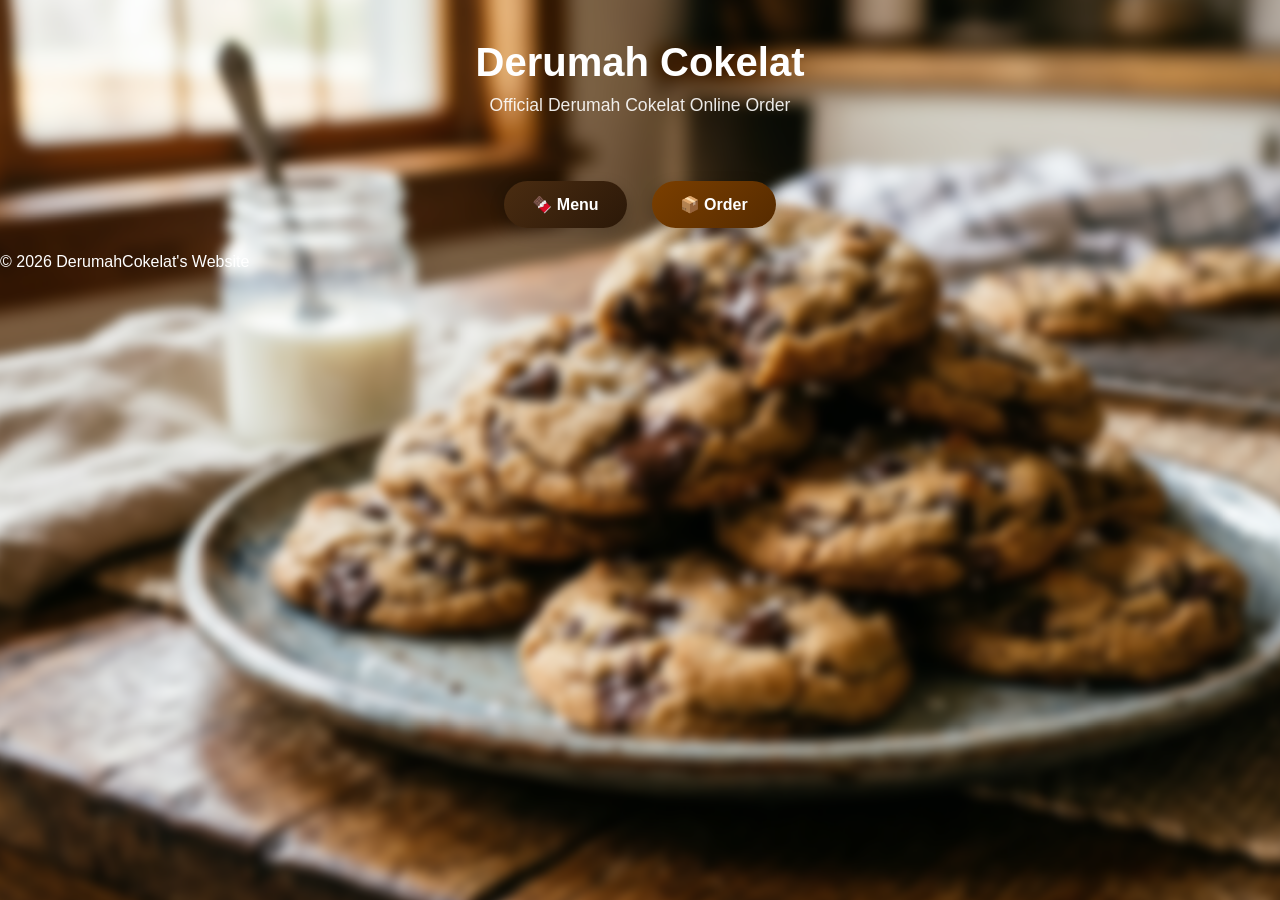
<file: index.html>
<!DOCTYPE html>
<html lang="en">
<head>
    <meta charset="UTF-8">
    <meta name="viewport" content="width=device-width, initial-scale=1.0">
    <title>Derumah Cokelat</title>
    <link rel="stylesheet" href="style.css">
</head>
<body>

    <div class="bg-overlay"></div>

    <div class="main-container">
        <header>
            <h1>Derumah Cokelat</h1>
            <p>Official Derumah Cokelat Online Order</p>
        </header>

        <div class="button-group">
            <a href="#menu" class="btn btn-menu">🍫 Menu</a>
            <a href="menu_page_website.html" class="btn btn-order">📦 Order</a>
        </div>

        <footer>
            &copy; 2026 DerumahCokelat's Website
        </footer>
    </div>

    <script>
        function sayHello(){
            alert("Hello from your website!");
        }
    </script>

</body>
</html>
</file>
<file: style.css>
/* ==========================================
   1. GLOBAL & BACKGROUND STYLES
   ========================================== */
* {
    box-sizing: border-box;
    margin: 0;
    padding: 0;
}

body {
    font-family: Arial, sans-serif;
    color: white;
    overflow-x: hidden;
    min-height: 100vh;
    position: relative;
    background-color: #121212; /* Warna dasar cadangan */
}

/* Membuat foto capture.png menjadi background dasar yang kabur */
.bg-overlay {
    position: fixed;
    top: 0;
    left: 0;
    width: 100%;
    height: 100%;
    background-image: url('capture.png'); /* Memanggil gambar */
    background-size: cover;
    background-position: center;
    background-repeat: no-repeat;
    filter: blur(5px); /* Mengatur tingkat blur */
    transform: scale(1.05); /* Menghilangkan garis putih di ujung layar */
    z-index: -1; /* Berada di balik teks dan tombol */
}

/* ==========================================
   2. HEADER & NAVIGATION
   ========================================== */
header {
    display: flex;
    flex-direction: column;   /* Membuat tulisan otomatis menyusun ke bawah */
    align-items: center;      /* Membuat semua elemen di dalamnya rata tengah secara horizontal */
    justify-content: center;  /* Membuat konten rata tengah secara vertikal */
    text-align: center;       /* Memastikan teks panjang melengkung rapi di tengah */
    padding: 40px 20px;       /* Memberikan ruang atas dan bawah di dalam area ungu */
}

header h1 {
    margin-bottom: 10px;      /* Memberikan sedikit jarak sebelum teks bawahnya */
    font-size: 2.5rem;        /* Ukuran font judul */
}

header p {
    margin: 0;
    font-size: 1.1rem;        /* Ukuran font sub-judul */
    opacity: 0.9;             /* Membuat teks deskripsi sedikit lebih lembut */
}

nav {
    display: flex;
    gap: 25px;
}

nav a {
    text-decoration: none;
    color: #4a2c2a;
    font-weight: 600;
    padding: 10px 18px;
    border-radius: 30px;
    transition: 0.3s;
}

nav a:hover {
    background: #6b3e26;
    color: white;
    transform: translateY(-2px);
}

/* ==========================================
   3. MENU SECTION & CARDS
   ========================================== */
.menu-section {
    display: flex;
    flex-direction: column;
    gap: 20px;
    max-width: 900px;
    margin: auto;
}

.card {
    display: flex;             /* Membuat gambar dan teks berjejer horizontal */
    align-items: center;       /* Menyejajarkan gambar dan teks di tengah secara vertikal */
    gap: 15px;
    padding: 25px;             /* Memberikan ruang di dalam kotak kartu */
    margin-bottom: 5px;        /* Menambahkan jarak antar-menu (atas ke bawah) */
    border-radius: 12px;
    background: rgba(0,0,0,0.4);
    color: white;
    text-decoration: none;
    transition: 0.3s; 
}

.card img {
    width: 60px;
    height: 60px;
    object-fit: cover;
    border-radius: 10px;
}

.size-options {
    display: none;
    margin-top: 10px;
}

.size-card {
    display: block;
    text-decoration: none;
    color: white;
    background: #111;
    border: 1px solid #c47a2c;
    border-radius: 12px;
    padding: 15px;
    margin-bottom: 10px;
    cursor: pointer;
    transition: 0.3s;
}

.size-card:hover {
    transform: translateY(-2px);
}

/* ==========================================
   4. BUTTON GROUP & TOMBOL COKELAT ANIMASI
   ========================================== */
.button-group {
    display: flex;
    gap: 15px;
    justify-content: center;
    flex-wrap: wrap;
    margin-top: 20px;
    margin-bottom: 20px;      /* Jarak renggang aman ke foto di bawahnya */
    text-align: center;       /* Memastikan posisi tombol tetap rapi di tengah */
}

.btn {
    display: inline-block;
    text-decoration: none;
    padding: 14px 28px;
    border-radius: 50px;       /* Membuat bentuk tombol lonjong modern bulat */
    font-weight: bold;
    font-size: 16px;
    color: white;
    transition: all 0.3s ease; /* Transisi smooth selama 0.3 detik */
    box-shadow: 0 5px 15px rgba(0,0,0,0.2);
    margin: 5px;
}

/* Pewarnaan Cokelat untuk masing-masing tombol */
.btn-menu {
    background: linear-gradient(135deg, #4A2C11, #2B1808); /* Dark Chocolate */
}

.btn-order {
    background: linear-gradient(135deg, #7B3F00, #562B00); /* Milk Chocolate */
}

.btn-contact {
    background: linear-gradient(135deg, #B07D62, #8D5B4C); /* Warm Caramel */
}

/* Efek saat Kursor Diatas Tombol (Hover) */
.btn:hover {
    transform: translateY(-3px);       /* Tombol sedikit terangkat ke atas */
    box-shadow: 0 8px 15px rgba(0, 0, 0, 0.3); /* Bayangan menjadi lebih tebal */
    filter: brightness(1.15);          /* Warna tombol menjadi sedikit lebih cerah */
}

/* Efek saat Tombol Diklik (Active) */
.btn:active {
    transform: scale(0.95);            /* Efek membal mengecil sedikit saat ditekan */
}
/* Gaya Baru untuk Card Menu */
.card-menu-new {
  display: flex;
  justify-content: space-between;
  align-items: center;
  background-color: #4a3525; /* Warna cokelat sesuai tema Anda */
  padding: 15px;
  margin-bottom: 20px;
  border-radius: 12px;
  border: 1px solid #ff9f43;
}

.menu-info-left {
  display: flex;
  align-items: center;
  gap: 15px;
}

.menu-info-left img {
  width: 90px;
  height: 90px;
  border-radius: 8px;
  object-fit: cover;
}

.info-text h3 {
  margin: 0 0 5px 0;
  color: #fff;
}

.info-text p {
  margin: 0;
  color: #ff9f43;
  font-weight: bold;
}

/* Form Berjejer ke Bawah di Sisi Kanan */
.form-order-vertical {
  display: flex;
  flex-direction: column;
  gap: 8px;
  width: 180px;
}

.form-order-vertical input {
  padding: 6px 10px;
  border-radius: 4px;
  border: 1px solid #ff9f43;
  background: #fff;
  color: #000;
}

.form-order-vertical .btn-kirim {
  padding: 8px;
  background-color: #ff9f43;
  color: #fff;
  border: none;
  border-radius: 4px;
  font-weight: bold;
  cursor: pointer;
}

.form-order-vertical .btn-kirim:hover {
  background-color: #e08e35;
}

/* Menghilangkan kontainer ukuran di awal */
.hidden-sizes {
  display: none;
  flex-direction: column;
  gap: 12px;
  margin-top: -10px;
  margin-bottom: 20px;
  padding: 10px;
  background-color: #3d2a1c; /* Cokelat agak gelap sebagai latar varian */
  border-radius: 0 0 12px 12px;
}

/* Ketika class 'show' aktif, kontainer akan muncul */
.hidden-sizes.show {
  display: flex;
}

/* Desain kotak masing-masing ukuran agar rapi kiri-kanan */
.size-box-card {
  display: flex;
  justify-content: space-between;
  align-items: center;
  background-color: #4a3525; /* Warna cokelat utama card Anda */
  padding: 15px;
  border-radius: 8px;
  border: 1px solid #ff9f43;
}

.size-text-left h3 {
  margin: 0 0 5px 0;
  color: #fff;
}

.size-text-left p {
  margin: 0;
  color: #ff9f43;
  font-weight: bold;
}

/* Animasi rotasi panah kecil saat diklik */
#icon-panah {
  transition: transform 0.3s ease;
  margin-left: 5px;
}
.rotate {
  transform: rotate(180deg);
}

/* Gabungkan kode ini di bagian paling bawah style.css Anda */
.hidden-sizes.show {
  display: flex !important;
}
</file>
